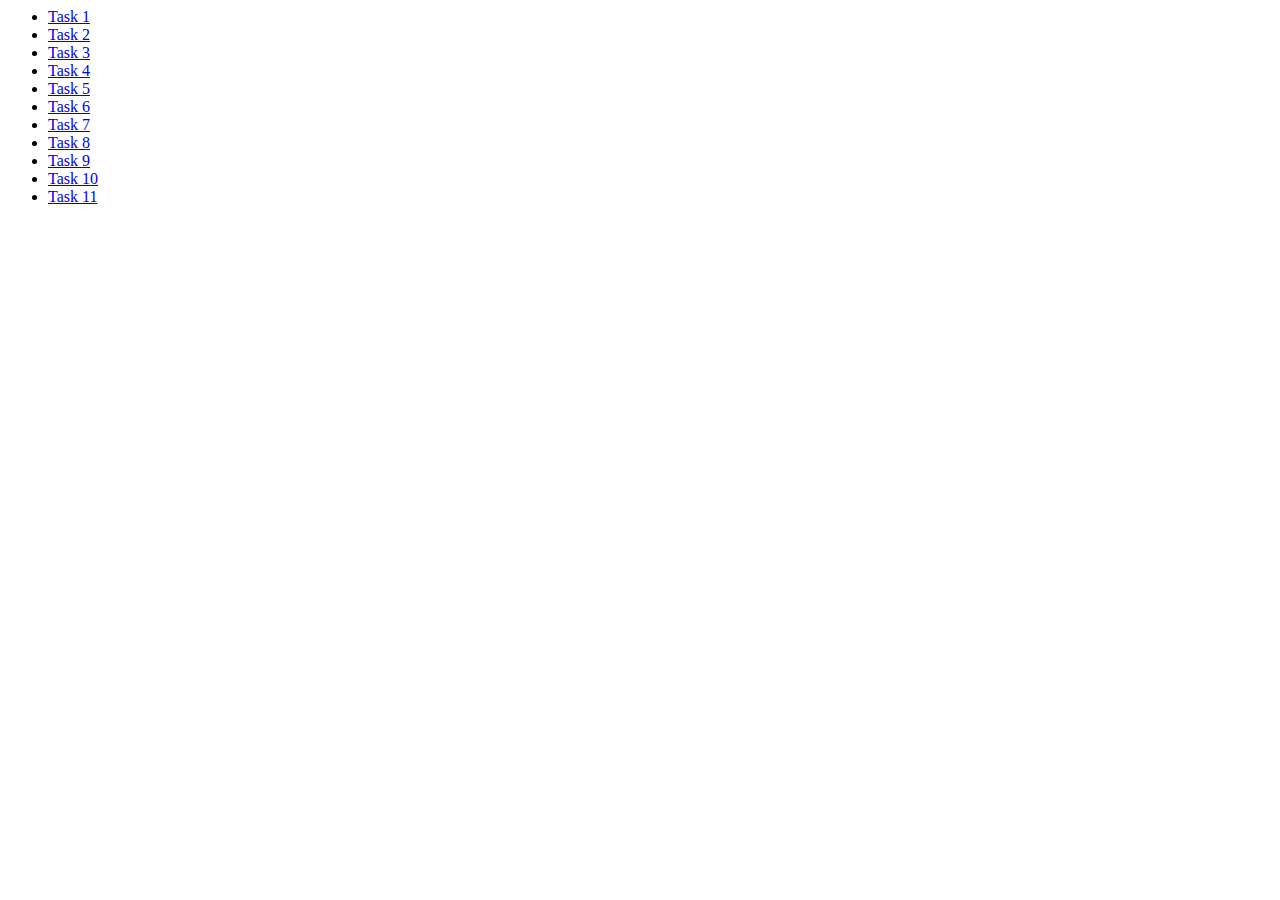
<file: index.html>
<html>
<head><title>SmartCity-AR solution of mkisjuhasz</title></head>
<!-- defines the default zoom for mobile devices -->
<meta name="viewport" content="width=device-width, initial-scale=1" /> 
<body>
    <ul>
        <!-- navigation to the solutions of tasks -->
        <li><a href="SmartCity-AR/task1.html">Task 1</a></li>
        <li><a href="SmartCity-AR/task2.html">Task 2</a></li>
        <li><a href="SmartCity-AR/task3.html">Task 3</a></li>
        <li><a href="SmartCity-AR/task4.html">Task 4</a></li>
        <li><a href="SmartCity-AR/task5.html">Task 5</a></li>
        <li><a href="SmartCity-AR/task6.html">Task 6</a></li>
        <li><a href="SmartCity-AR/task7.html">Task 7</a></li>
        <li><a href="SmartCity-AR/task8.html">Task 8</a></li>
        <li><a href="SmartCity-AR/task9.html">Task 9</a></li>
        <li><a href="SmartCity-AR/task10.html">Task 10</a></li>
        <li><a href="SmartCity-AR/task11.html">Task 11</a></li>
    </ul>
</body>
</html>
</file>
